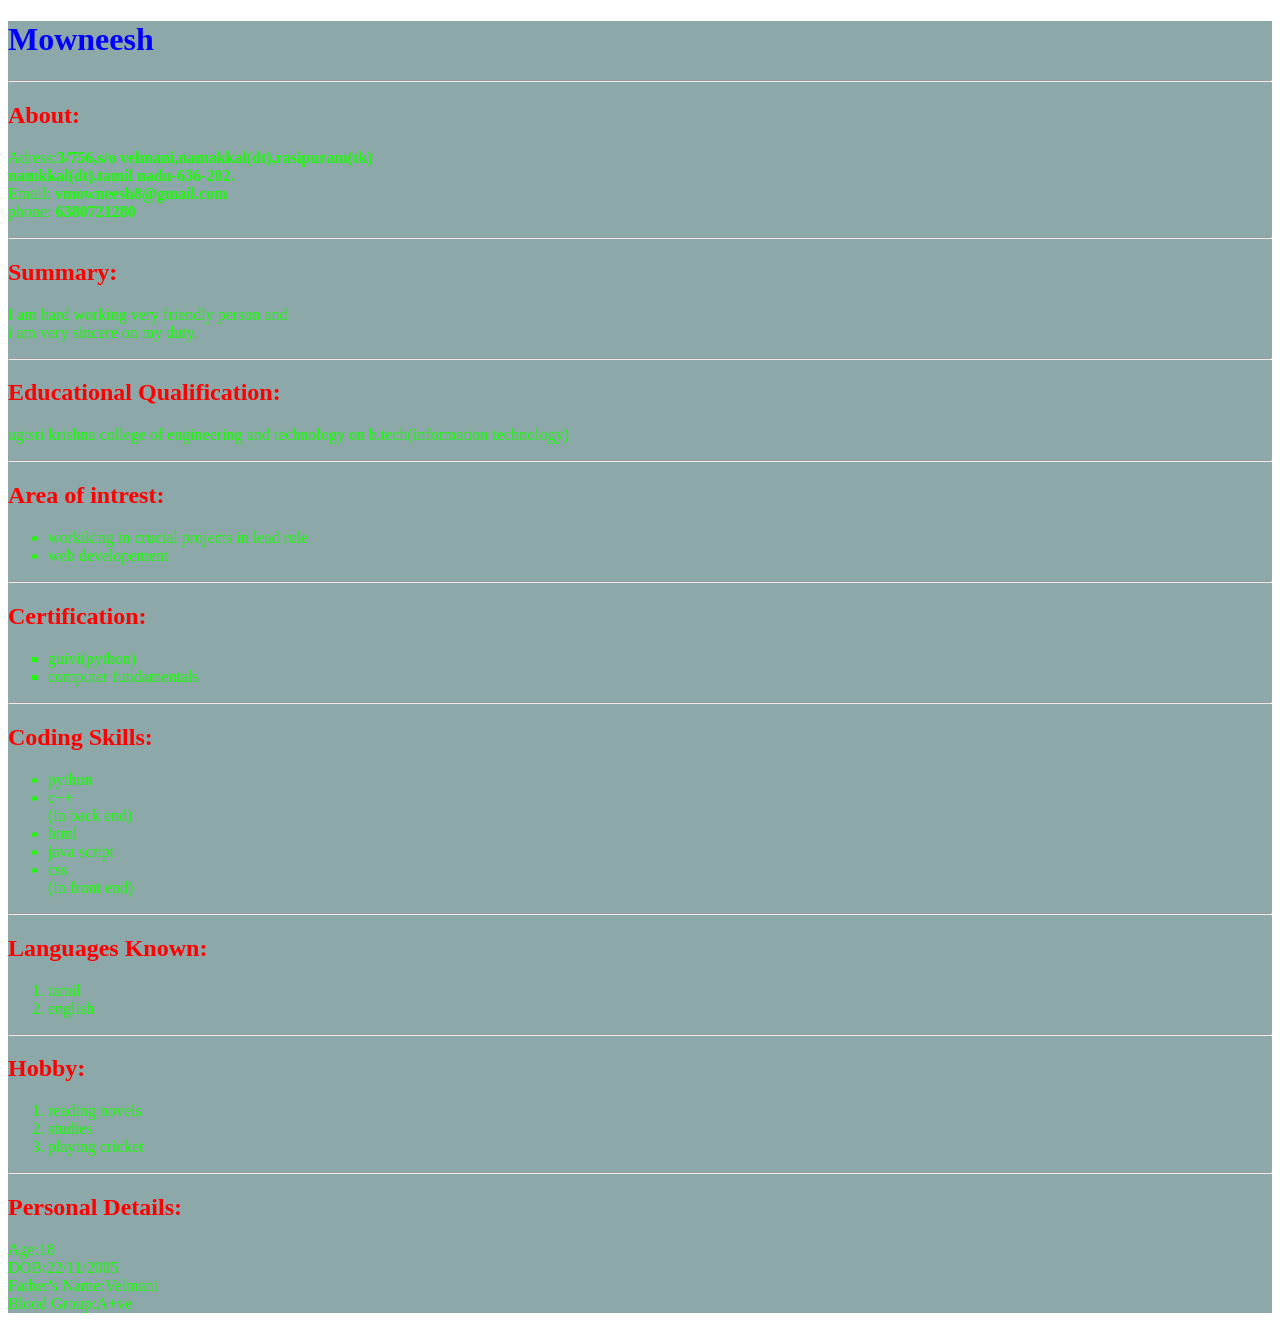
<file: index.html>
<!DOCTYPE html>
<html lang="en">
<head>
    <meta charset="UTF-8">
    <meta name="viewport" content="width=device-width, initial-scale=1.0">
    <title>Document</title>
    <link rel="stylesheet" href="por.css">
</head>
<body>
    <div class="main">
        <div >
    <h1 style="color: blue;">Mowneesh </h1>

</div>
<hr>
<div id="head1">
<h2 id="head">About:</h2> 
<p id="head2">
Adress:<b>3/756,s/o velmani,namakkal(dt),rasipuram(tk) <br>namkkal(dt),tamil nadu-636-202.</b> <br>
Email: <b>vmowneesh8@gmail.com</b> <br> 
phone: <b>6380721280</b><br>
</p>
</div>
<hr>
<div id="head1">
<h2 id="head">Summary:</h2>
<p id="head2">I am hard working very friendly person and  <br>i am very sincere on my duty.</p>
</div>
<hr>
<div id="head1">

    <h2 id="head">Educational Qualification:</h2>
<p id="head2">ug:sri krishna college of engineering and technology on b.tech(information technology) <br>
</p>
</div>
<hr>
<div id="head1">
<h2 id="head">Area of intrest:</h2>
<form action="" id="head2">
    <ul><li>workiking in crucial projects in lead role</li>
        <li>web developement</li>
    </ul>
</form>
</div>
<hr>
<div id="head1">
<h2 id="head">Certification:</h2>
<form action="" id="head2">
    <ul type="square">
        <li>guivi(python)</li>
        <li>computer fundamentals</li>
    </ul>
</form>
</div>
<hr>
<div id="head1">
<h2 id="head">Coding Skills:</h2>
<form action="" id="head2">
<ul>
    <li>python</li>
    <li>c++</li>(in back end)
    <li>html</li>
    <li>java script</li>
    <li>css</li>(in front end)
</ul>
</form>
</div>
<hr>
<div id="head1">
<h2 id="head">Languages Known:</h2>
<form action="" id="head2">
<ol><li>tamil</li>
    <li>english</li></ol>
</form>
</div>
<hr>
<div id="head1">
<H2 id="head">Hobby:</H2>
<form action="" id="head2">
<ol><li>reading novels</li>
    <li>studies</li>
    <li>playing cricket</li></ol>
</form>
</div>
<hr>
<div id="head1">
<h2 id="head">Personal Details:</h2>
<p id="head2">
Age:18 <br>
DOB:22/11/2005 <br>
Father's Name:Velmani <br>
Blood Group:A+ve
</p>

</div>
</div>
</body>
</html>
</file>
<file: por.css>
.main{
    background-color: rgb(140, 168, 168);
}
#pic{
    border-radius: 5px;
}

#head{
    color: red;
}

#head2{
    color:rgb(26, 252, 6);
}
</file>
